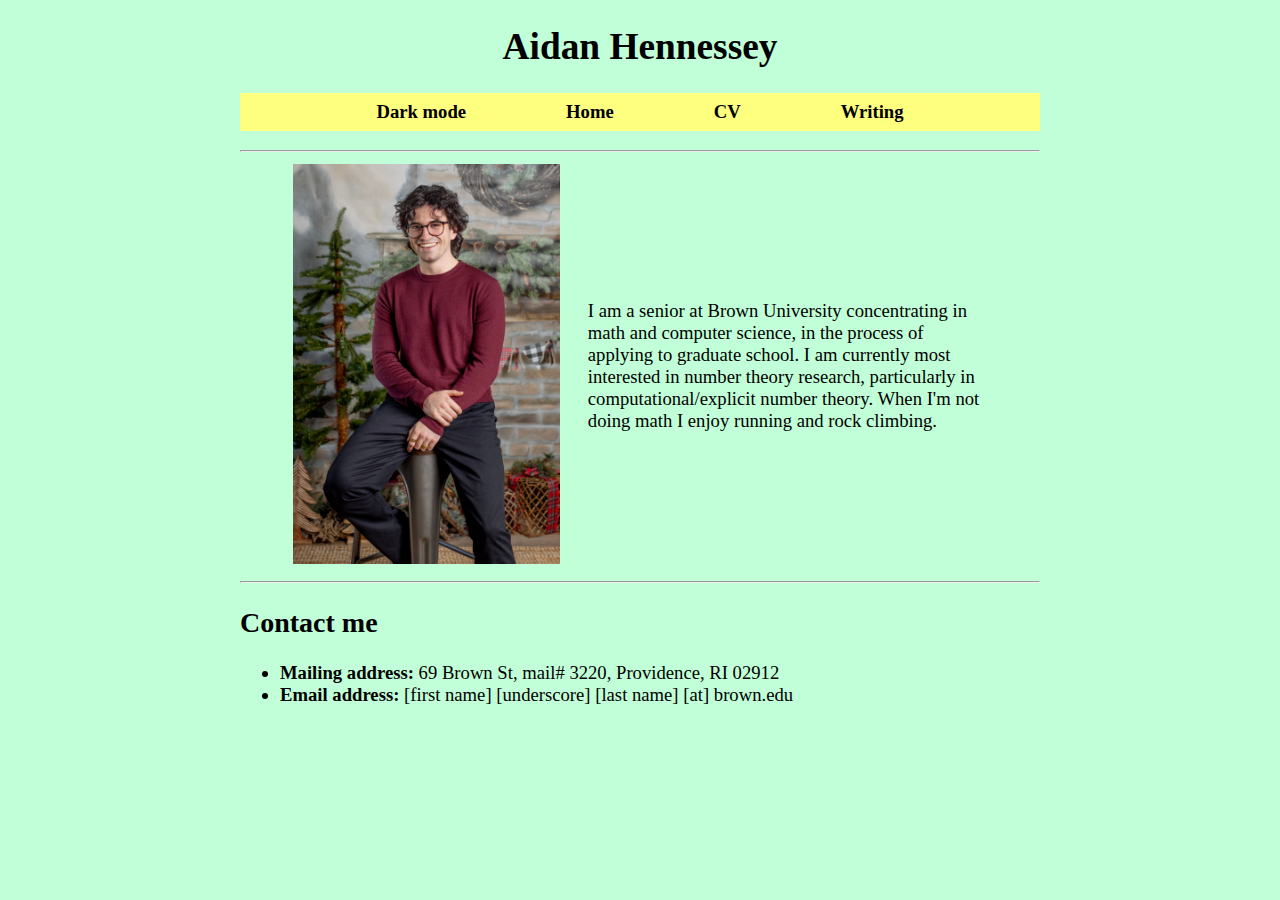
<file: index.html>
<!DOCTYPE html>
<html>
	<head>
		<meta charset="UTC-8">
		<meta name="description" content="Aidan Hennessey's professional website">
		<meta name="author" content="Aidan Hennessey">
		<title>Aidan Hennessey</title>

		<link rel="stylesheet" href="common.css">
		<link rel="stylesheet" href="light mode.css">
		<link rel="stylesheet" href="dark mode.css">
	</head>
	<body style="width:800px;">
		<header align="center">
			<h1>Aidan Hennessey</h1>
			<nav>
				<ul class="navstyle">
					<li class="navitem" id="darkmode" onclick="toggleStyle()">
						loading</li>
					</li>
					<li class="navitem">
						Home</li>
					</li>
					<li class="navitem" onclick="document.location='CV.pdf'">
						CV</li>
					</li>
					<li class="navitem" onclick="document.location='writing.html'">
						Writing</li>
					</li>
				</ul>
			</nav>
			<hr/>
		</header>

		<script src="change colors.js"></script>
		<script> initializeColorMode(); </script>

		<main>
			<div style="width: 700px; margin:0 auto;">
				<table>
					<tr>
						<td>
							<img src="Aidan.jpg" height="400"/>
						</td>
						<td style="width:20px;"></td>
						<td>
							I am a senior at Brown University concentrating in math and computer science, 
							in the process of applying to graduate school. I am currently most interested 
							in number theory research, particularly in computational/explicit number theory. 
							When I'm not doing math I enjoy running and rock climbing.
						</td>
					</tr>
				</table>
			</div>
			<hr/>
			<div>
				<h2>Contact me</h2>
				<ul>
					<li><b>Mailing address:</b> 69 Brown St, mail# 3220, Providence, RI 02912</li>
					<li><b>Email address:</b> [first name] [underscore] [last name] [at] brown.edu </li>
				</ul>
			</div>
		</main>
	</body>
</html>
</file>
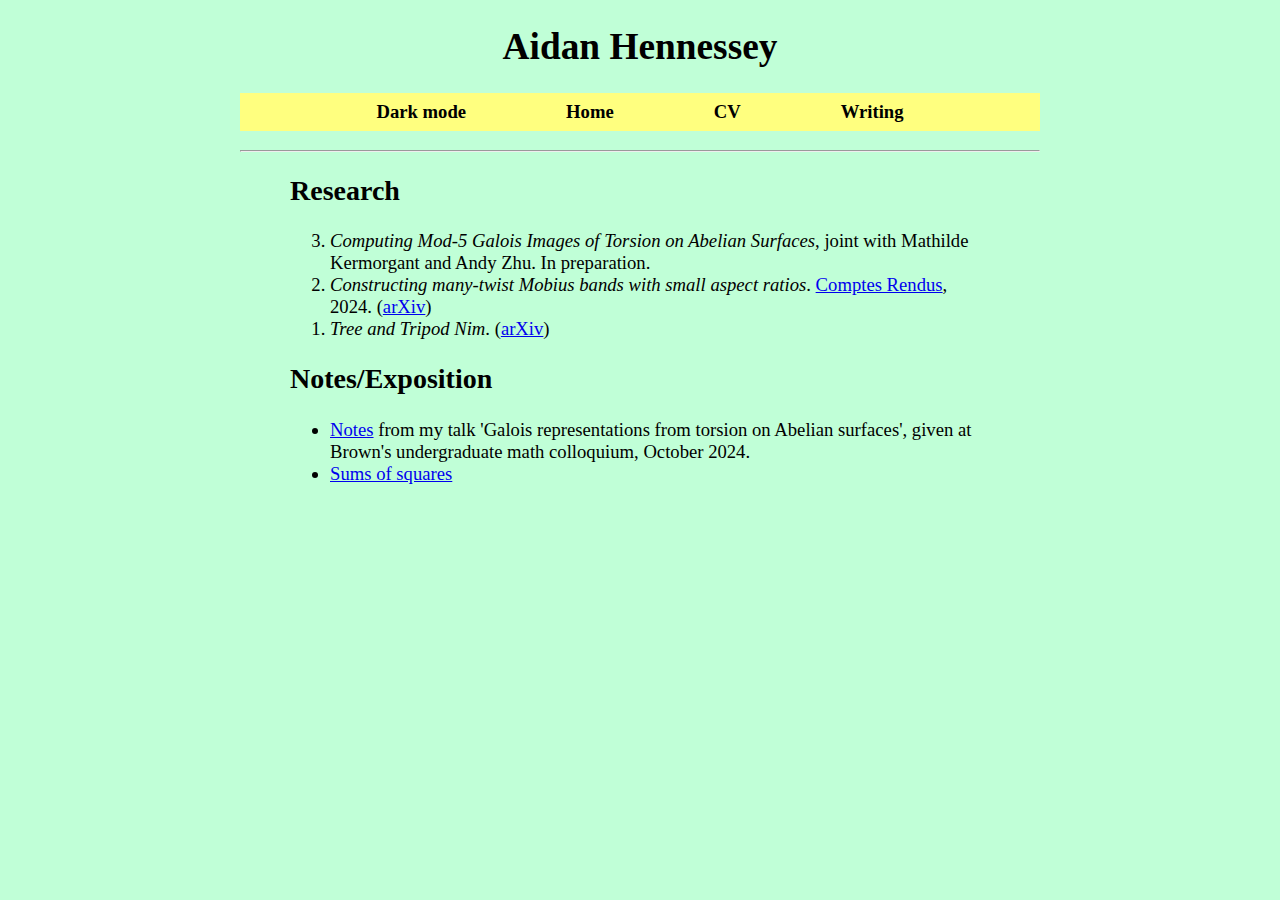
<file: writing.html>
<!DOCTYPE html>
<html>
	<head>
		<meta charset="UTC-8">
		<meta name="description" content="Aidan Hennessey's professional website">
		<meta name="author" content="Aidan Hennessey">
		<title>Aidan Hennessey</title>

		<link rel="stylesheet" href="common.css">
		<link rel="stylesheet" href="light mode.css">
		<link rel="stylesheet" href="dark mode.css">
	</head>
	<body style="width:800px;">
		<header align="center">
			<h1>Aidan Hennessey</h1>
			<nav>
				<ul class="navstyle">
					<li class="navitem" id="darkmode" onclick="toggleStyle()">
						loading</li>
					</li>
					<li class="navitem" onclick="document.location='index.html'">
						Home</li>
					</li>
					<li class="navitem" onclick="document.location='CV.pdf'">
						CV</li>
					</li>
					<li class="navitem">
						Writing</li>
					</li>
				</ul>
			</nav>
			<hr/>
		</header>

		<script src="change colors.js"></script>
		<script> initializeColorMode(); </script>

		<main>
			<div style="width: 700px; margin:0 auto;">
				<h2>Research</h2>
				<ol reversed>
					<li><i>Computing Mod-5 Galois Images of Torsion on Abelian Surfaces</i>, 
						joint with Mathilde Kermorgant and Andy Zhu. In preparation. </li>
					<li><i>Constructing many-twist Mobius bands with small aspect ratios</i>. 
						<a href="https://comptes-rendus.academie-sciences.fr/mathematique/item/10.5802/crmath.690.pdf">Comptes Rendus</a>, 2024.
						(<a href="https://arxiv.org/abs/2401.14639">arXiv</a>)</li>
					<li><i>Tree and Tripod Nim</i>.
						(<a href="https://arxiv.org/abs/2401.07943">arXiv</a>)</li>
				</ol>
				<h2>Notes/Exposition</h2>
				<ul>
					<li><a href="Galois Reps Speaker Notes.pdf">Notes</a> from my talk 'Galois representations from torsion on Abelian surfaces',
						given at Brown's undergraduate math colloquium, October 2024.
					</li>
					<li><a href="Sums of squares.pdf">Sums of squares</a></li>
				</ul>
			</div>
		</main>
	</body>
</html>
</file>
<file: common.css>
html{
font-size: 14pt;
}

body{
margin:0 auto;
}

.navstyle {
font-weight: bold;
padding: 8px;
display: flex; 
justify-content: center;
}

.navitem{
padding-left: 50px;
padding-right: 50px;
list-style-type: none;
float: left;
}
</file>
<file: light mode.css>
html{
background-color:rgb(192, 255, 215);
}

.navstyle {
background-color:rgb(255,  255, 127);
}

.navitem:hover {
color: blue;
}
</file>
<file: dark mode.css>
html{
background-color:darkslategray;
color: lightyellow;
}

.navstyle {
background-color:rgb(62, 45, 13);
}

.navitem:hover {
color: yellow;
}

a {
color: hotpink;
}
</file>
